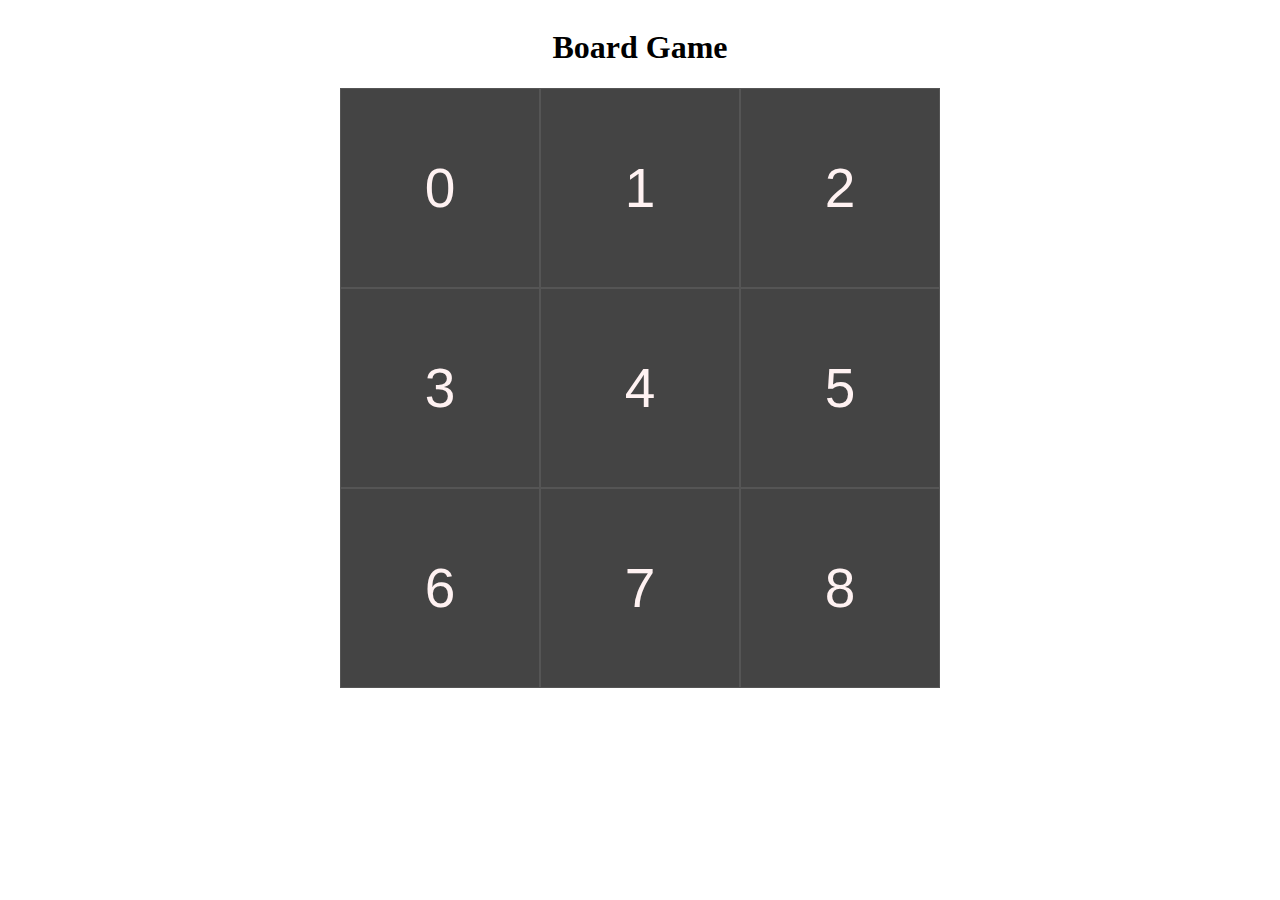
<file: 2.proje/index.html>
<!DOCTYPE html>
<html lang="en">
    <head>
        <meta charset="UTF-8">
        <meta name="viewport"
              content="width=device-width, user-scalable=no, initial-scale=1.0, maximum-scale=1.0, minimum-scale=1.0">
        <meta http-equiv="X-UA-Compatible" content="ie=edge">
        <title>Tic-Tac-Toe</title>
        <link rel="stylesheet" href="./css/style.css">
      </head>
      <body>
        <div class="container">
          <h1>Board Game</h1>
          <table class="table">

          </table>
        </div>
        <script src='./script/app.js'></script>
      </body>
</html>
</file>
<file: 2.proje/css/style.css>
.container {
    display: flex;
    flex-direction: column;
    align-items: center;
    justify-content: center;
}

table {
    display: grid;
  grid-template-rows: 200px 200px 200px;
  grid-template-columns: 200px 200px 200px;
}

table button {
  background: #444;
  border: 1px solid #555;
  display: flex;
  align-items: center;
  justify-content: center;
  color: rgb(255, 242, 242);
  font-size: 55px;
}
</file>
